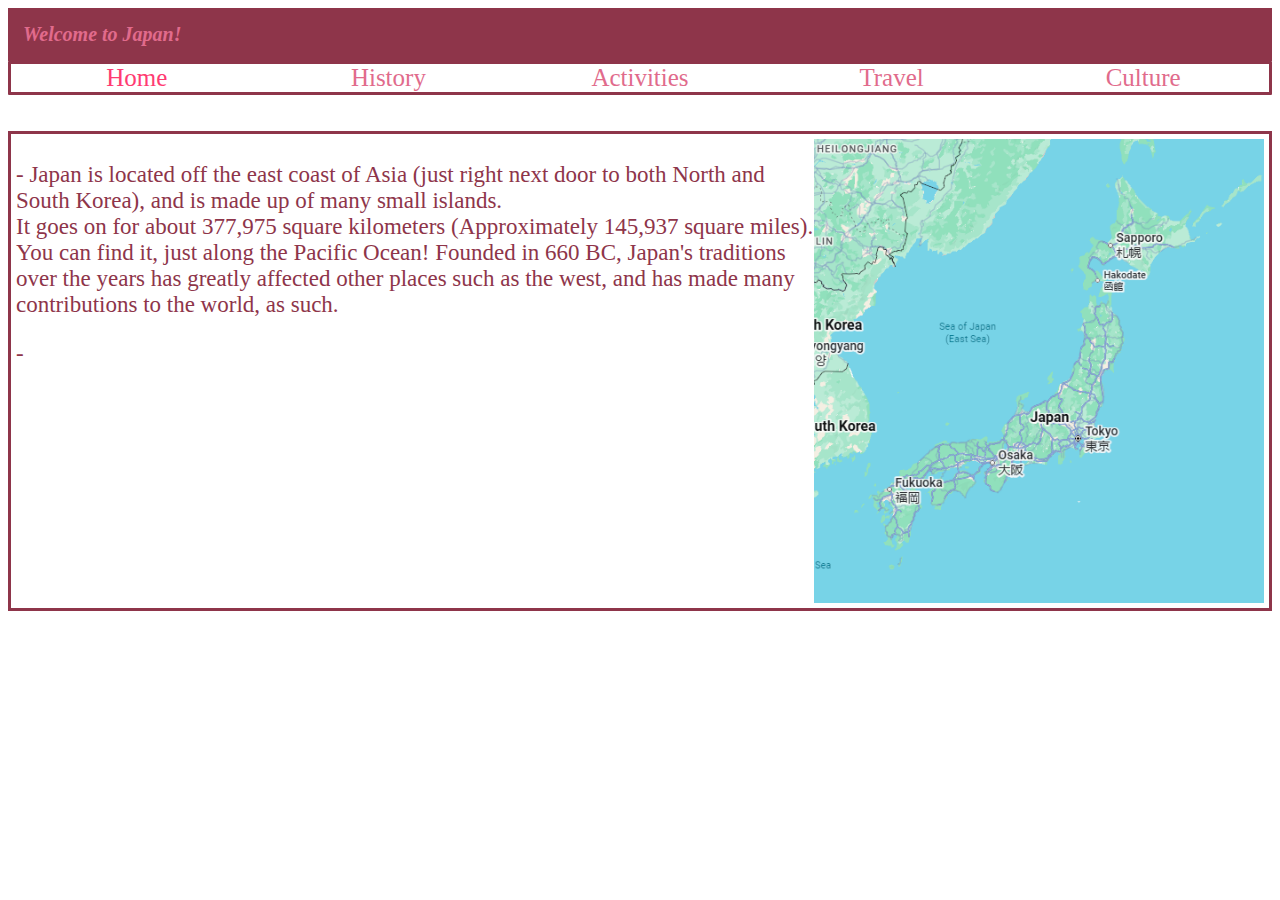
<file: index.html>
<html>
    <body>
        <title> Japan </title>
    <link href="style.css" rel="stylesheet" type="text/css" />


<div id="banner" class="container">
    <div><h1 style="flex:1"><i>Welcome to Japan!</i></h1>
        
<nav class="container">
    <a href id="here"="index.html" style="flex:1">Home</a>
    <a href="history.html" style="flex:1">History</a>
    <a href="activities.html" style="flex:1">Activities</a>
    <a href="travel.html" style="flex:1">Travel</a>
    <a href="culture.html" style="flex:1">Culture</a>

</nav>
</div>

<br>
<br>


<div id="information">
    <div>
    <p style="flex:1">- Japan is located off the east coast of Asia (just right next door to both North and South Korea), and is made up of many small islands. <br> It goes on for about 377,975 square kilometers (Approximately 145,937 square miles). You can find it, just along the Pacific Ocean! Founded in 660 BC, Japan's traditions over the years has greatly affected other places such as the west, and has made many contributions to the world, as such.</p>
        <P> -</P>

</div>
    <div>
    <a href="https://www.bing.com/maps/search?mepi=60%7E%7EEmbedded%7ELargeMapLink&ty=18&vdpid=122&v=2&sV=1&qpvt=japan+on+google+maps&FORM=MIRE&q=Japan%2C+Asia&ss=id.sid%3A130d0438-fafb-cd2d-1a9e-1dd9c5aa87a9&mb=45.724754%7E114.016335%7E25.295242%7E154.623672&ppois=35.5099983215332_134.32000350952148_Japan%2C+Asia_%7E&cp=36.171181%7E134.320004&lvl=5.4&style=r" style="flex:1">
        <img src="Screenshot 2025-12-09 092219.png" style="width:450px">
        </a>
    </div>
</div>




    </body>
</html>
</file>
<file: style.css>
#banner h1{
  font-family:Verdana;
  color: #e16b8c;
  background-color:#8E354A;
  padding:10px;
  border:5px solid #8E354A;
  font-size: 20px;
  margin:0;
}
#information{
  background-color:rgba(255, 255, 255, 0.642);
  border:3px solid #8E354A;
  display:flex;
  padding:5px;
}
.container nav{
  display:flex;
  list-style-type: none;
  margin: 0;
  text-align:center;
}
a:hover{
  background-color: #8E354A;
  text-shadow:5px black


}
nav{
  display:flex;
  background-color:rgb(255, 255, 255);
  color:white;
  font-size:25px;
  font-family:Verdana;
  border:3px solid #8E354A;
  border-radius:1px;
}
a{
  text-decoration:none;
  color:#e16b8c;
  text-shadow:#8E354A

}
body{
  background-image:url(https://i.pinimg.com/originals/a7/55/77/a755770d6931a48bff8f5fe80dd2b064.jpg);
  background-repeat:no-repeat;
  background-size:2150px;
}
h3{
  background-color:white;
  color: #aa526b;
  padding:3px;
  border:2px solid #8E354A;
  border-radius:5px;
  display:flex;
}
#here{
  color:#ff3b72
}
img:hover{
  box-shadow:black;
  transition-duration:5s;
}
p{
  color:#8E354A;
  font-size: 23px;
}
</file>
